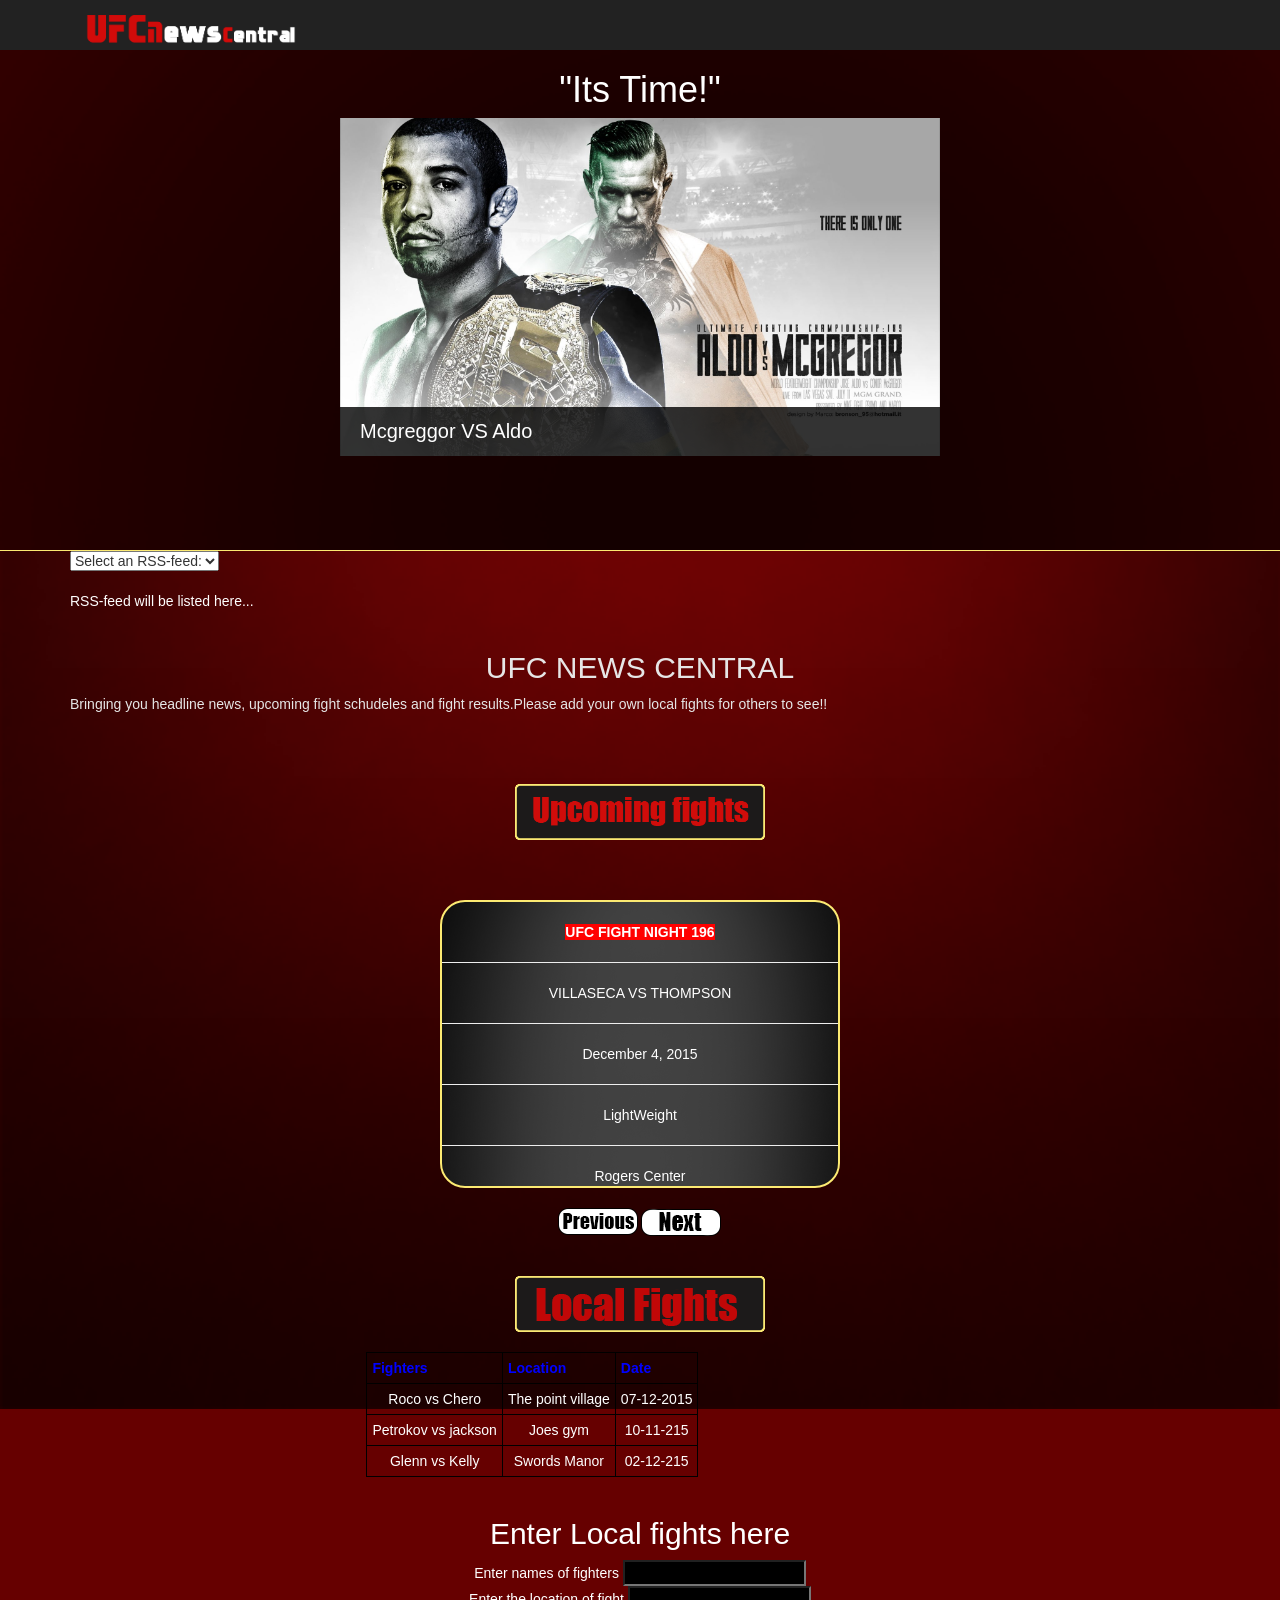
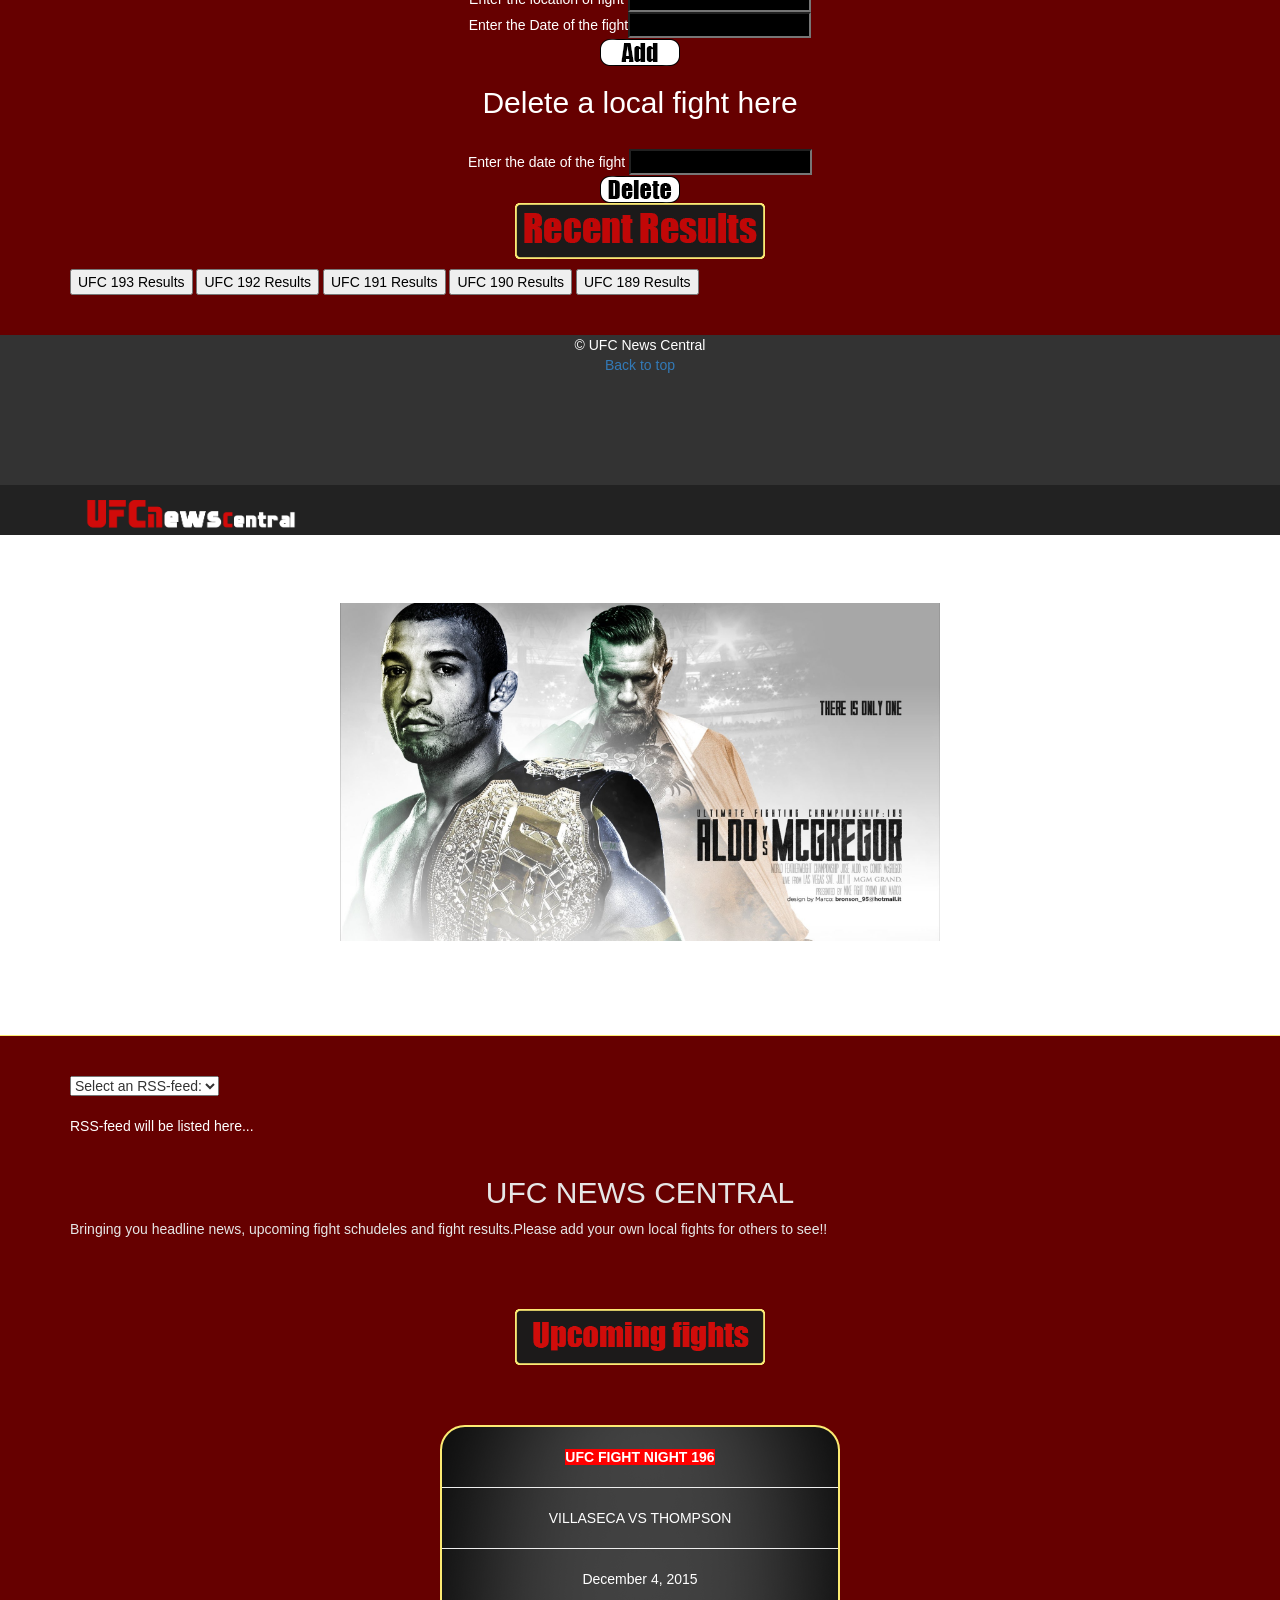
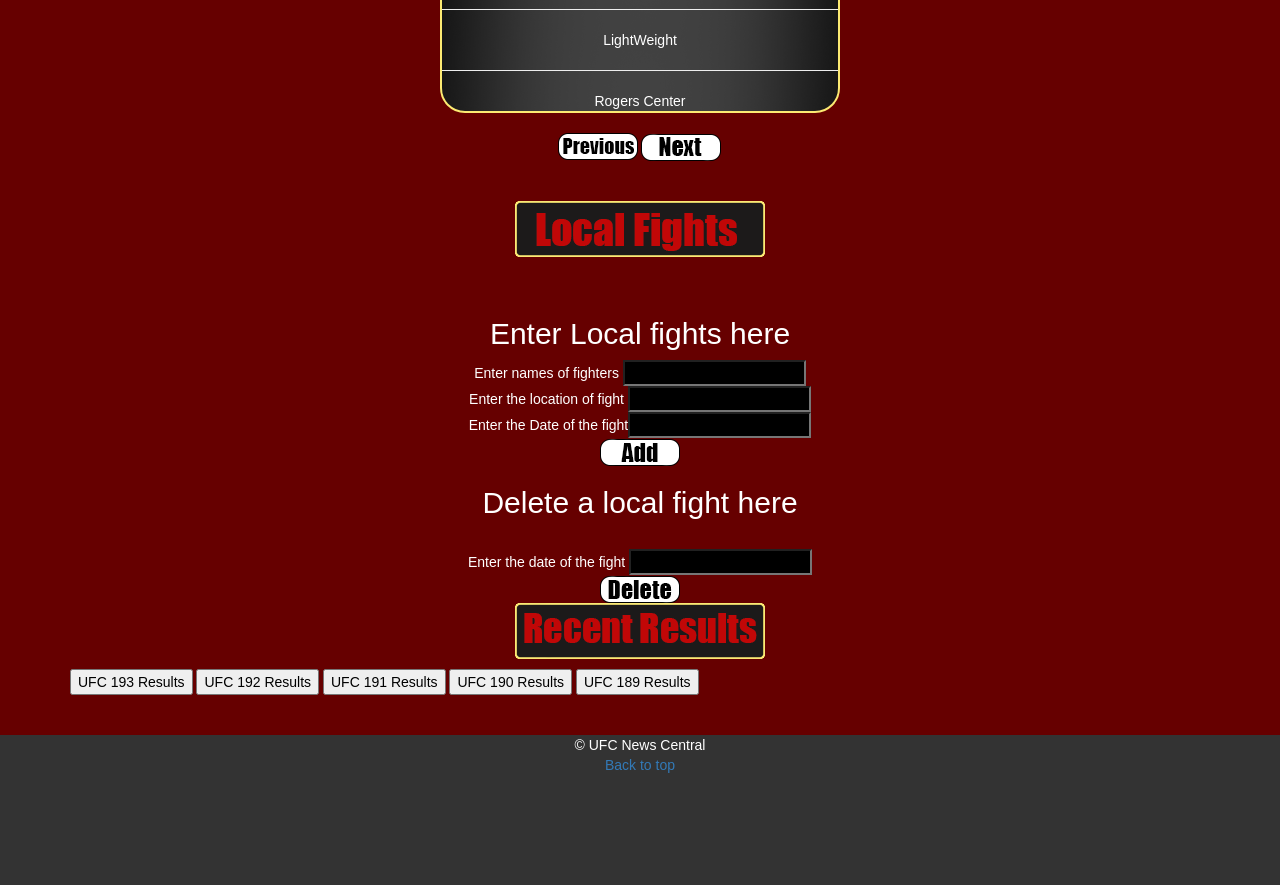
<file: index.html>
<!DOCTYPE html>
<html>
	<head>
		<title>UFC News Central</title>
		<meta name="viewport" content="width=device-width, initial-scale=1">
		<link rel="stylesheet" href="css/bootstrap.min.css" />
		<link rel="stylesheet" href="css/style.css" />
		<link rel="stylesheet" href="css/demo1.css" />
	
	</head>
	<body onload="loadDates();load();">
	<div class="navbar-static-top navbar-inverse" id="home">
		
		<div class="container">
			<div class="navbar-brand">
				<a href="index.html"><img src="images/logo.png" alt="Logo" height="30px"/></a>
				</div>
				<button class="navbar-toggle" data-toggle="collapse" data-target=".navHeaderCollapse">
					List
				</button>
				<div class="collapse navbar-collapse navHeaderCollapse">
					<ul class="nav navbar-nav navbar-right">
						
						

					</ul>	
			</div>
		</div>
	</div>	
	<div id="welcome"><h1 style="color:white">"Its Time!"</h1></div>
	<div class="jumbotron">
		
		<div id="wrapper">
<div style="color:white" class="callbacks_container">
      <ul class="rslides" id="slider4">
       
        <li>
          <img src="images/promo.jpg" alt="">
          <p class="caption">Mcgreggor VS Aldo</p>
        </li>
        <li>
          <img src="images/promo2.png" alt="">
          <p class="caption">Rousey VS Holm</p>
        </li>

        
        
       
      </ul>
    </div>

</div>
	</div>
	
	<div class="alt1" >
		<div id="space"></div>
	<div class="container" >
		<div class="row">
			
			
			<div class="col-md-4">

<!--script for RSS feed Ajax Reader using PHP-->
<script>
function showRSS(str) {
  if (str.length==0) { 
    document.getElementById("rssOutput").innerHTML="";
    return;
  }
  if (window.XMLHttpRequest) {
    // code for IE7+, Firefox, Chrome, Opera, Safari
    xmlhttp=new XMLHttpRequest();
  } else {  // code for IE6, IE5
    xmlhttp=new ActiveXObject("Microsoft.XMLHTTP");
  }
  xmlhttp.onreadystatechange=function() {
    if (xmlhttp.readyState==4 && xmlhttp.status==200) {
      document.getElementById("rssOutput").innerHTML=xmlhttp.responseText;
    }
  }
  xmlhttp.open("GET","getrss.php?q="+str,true);
  xmlhttp.send();
}
</script>



<form>
<select onchange="showRSS(this.value)">
<option value="">Select an RSS-feed:</option>
<option value="Google">UFC News</option>
<option value="NBC">NBC News</option>
</select>
</form>
<br>
<div id="rssOutput" style="color:white;">RSS-feed will be listed here...</div>

		
			

				</div>
			</div>
			
			<div id="container3">
			</br>
			<h2 class="text-center">UFC NEWS CENTRAL</h2>
			<p class="text-justify">Bringing you headline news, upcoming fight schudeles and fight results.Please add your own local fights for others to see!!</p>
			</br>
			</br>
			</br>
			
		
			</div>

		

		<div id="serv">
		
		

			<image id="upcoming"/>
			<br/>

			<br><br>
		
			
			<div id="holder">
					</br>
					<p6 style="background-color:red;font-weight:bold;"></p6>
					</br>
					<hr>
					
					<p10></p10>
					</br>
					<hr>
					
					<p7></p7>
					</br>
					<hr>
					
					<p8></p8>
					</br>
					<hr>
					
					<p9></p9>	
			</div>		
			</br>
			<div id="buttons">
			<image src="images/Previous.png" onclick="prev()" id="a"></image>
			<image src="images/nextt.png" onclick="next()" id="a"></image>
			</div>			
			
			<!--script ajax accessing xml file fightInfo.xml-->
			<script>
			function loadDates() {
				
			  var xhttp = new XMLHttpRequest();
			  xhttp.onreadystatechange = function() {
			    if (xhttp.readyState == 4 && xhttp.status == 200) {
			      

			      loadFunction(xhttp);
			    }
			  };
			  xhttp.open("GET", "fighterInfo.xml", true);
			  xhttp.send();
			}
			

			function loadFunction(xml) {
			  
			  var x = xml.responseXML.getElementsByTagName("FIGHT");
			  
			  $("p6").html(x[0].getElementsByTagName("TITLE")[0].childNodes[0].nodeValue);
				$("p7").html(x[0].getElementsByTagName("DATE")[0].childNodes[0].nodeValue);			  
			  $("p8").html(x[0].getElementsByTagName("WEIGHT-CLASS")[0].childNodes[0].nodeValue);
			  $("p9").html(x[0].getElementsByTagName("VENUE")[0].childNodes[0].nodeValue);
			  $("p10").html(x[0].getElementsByTagName("FIGHTERS")[0].childNodes[0].nodeValue);
			  
			}
			</script>



			<script>	
			var c=0;
			function next() {
				
			  var xhttp = new XMLHttpRequest();
			  xhttp.onreadystatechange = function() {
			    if (xhttp.readyState == 4 && xhttp.status == 200) {
			      

			      nextFunction(xhttp);
			    }
			  };
			  xhttp.open("GET", "fighterInfo.xml", true);
			  xhttp.send();
			}
			

			function nextFunction(xml) {
			   c=c+1;
			   var x = xml.responseXML.getElementsByTagName("FIGHT");
			  if(c==x.length){
			  	c=0;
			  }
			  
			  $("p6").html(x[c].getElementsByTagName("TITLE")[0].childNodes[0].nodeValue);
				$("p7").html(x[c].getElementsByTagName("DATE")[0].childNodes[0].nodeValue);			  
			  $("p8").html(x[c].getElementsByTagName("WEIGHT-CLASS")[0].childNodes[0].nodeValue);
			  $("p9").html(x[c].getElementsByTagName("VENUE")[0].childNodes[0].nodeValue);
			  $("P10").html(x[c].getElementsByTagName("FIGHTERS")[0].childNodes[0].nodeValue);
			  
			}
			
			
				
			function prev() {
				
			  var xhttp = new XMLHttpRequest();
			  xhttp.onreadystatechange = function() {
			    if (xhttp.readyState == 4 && xhttp.status == 200) {
			      

			      prevFunction(xhttp);
			    }
			  };
			  xhttp.open("GET", "fighterInfo.xml", true);
			  xhttp.send();
			}
			

			function prevFunction(xml) {
			   c=c-1;
			  var x = xml.responseXML.getElementsByTagName("FIGHT");
			  if(c==0){
			  	c=x.length;
			  }
			  
			  $("p6").html(x[c].getElementsByTagName("TITLE")[0].childNodes[0].nodeValue);
				$("p7").html(x[c].getElementsByTagName("DATE")[0].childNodes[0].nodeValue);			  
			  $("p8").html(x[c].getElementsByTagName("WEIGHT-CLASS")[0].childNodes[0].nodeValue);
			  $("p9").html(x[c].getElementsByTagName("VENUE")[0].childNodes[0].nodeValue);
			  $("p10").html(x[c].getElementsByTagName("FIGHTERS")[0].childNodes[0].nodeValue);
			  
			}
			</script>

		</div>
		</br>
		</br>
		
		
		<script>
		
					function load() {
			  var xhttp = new XMLHttpRequest();
			  xhttp.onreadystatechange = function() {
			    if (xhttp.readyState == 4 && xhttp.status == 200) {
			      myFunction(xhttp);
			    }
			  };
			  xhttp.open("GET", "studentdb.xml", true);
			  xhttp.send();
			}
			function myFunction(xml) {
			  var i;
			  var xmlDoc = xml.responseXML;
			  var table="<tr><th>Fighters</th><th>Location</th><th>Date</th></tr>";
			  var x = xmlDoc.getElementsByTagName("INFO");
			 for (i = 0; i <x.length; i++) {
			    table += "<tr><td>" +
			    x[i].getElementsByTagName("NAME")[0].childNodes[0].nodeValue +
			    "</td><td>" +
			     x[i].getElementsByTagName("LOCATION")[0].childNodes[0].nodeValue +
			    "</td><td>" +
			     x[i].getElementsByTagName("DATE")[0].childNodes[0].nodeValue +
			    "</td></tr>";
			  }
			  document.getElementById("demo").innerHTML = table;
			  
			}
			</script>
		
		
		<div id="local" style="color:white;">
			
				<div id="local2" >
					<image id="locs"></image>
					</br>
					<table id="demo"></table>		
				</div>
				</br>
				<div id="add">
					<form method = "POST" action ="insertxml.php">
            	<h2>Enter Local fights here</h2>
            Enter names of fighters <input style="background-color:black;" type = "text" name = "c_name"></br>
            Enter the location of fight <input style="background-color:black;" type="text" name="h_add"></br>
            Enter the Date of the fight<input style="background-color:black;" type="text" name="n_add"></br>
            <input id="addb" type = "submit" name="insert" value ="">
        	</form>
				
				</div>
				<div id="delete">
					<form method="post" action="deletexml.php">
            <h2>Delete a local fight here</h2> </br>
            Enter the date of the fight <input style="background-color:black;" type="text" name="c_name"></br>
            <input id="deleteb" type="submit" name="insert" value="">
        </form>
					
				</div>
			
		</div>

		<div id="condit">
			<image id="recent"/>
			<p class="text-justify"></p>
			<p class="text-justify"></p>
			
			<button type="button" onclick="loadRes1()" style="color:black;">UFC 193 Results</button>
			<button type="button" onclick="loadRes2()" style="color:black;">UFC 192 Results</button>
			<button type="button" onclick="loadRes3()" style="color:black;">UFC 191 Results</button>
			<button type="button" onclick="loadRes4()" style="color:black;">UFC 190 Results</button>
			<button type="button" onclick="loadRes5()" style="color:black;">UFC 189 Results</button>
			</br>
			</br>
			<div id="results"></div>
			

				<script>
				function loadRes1() {
				  var xhttp = new XMLHttpRequest();
				  xhttp.onreadystatechange = function() {
				    if (xhttp.readyState == 4 && xhttp.status == 200) {
				      document.getElementById("results").innerHTML = xhttp.responseText;
				    }
				  };
				  xhttp.open("GET", "ajax_info.txt", true);
				  xhttp.send();
		
				}
				</script>
				<script>
				function loadRes2() {
				  var xhttp = new XMLHttpRequest();
				  xhttp.onreadystatechange = function() {
				    if (xhttp.readyState == 4 && xhttp.status == 200) {
				      document.getElementById("results").innerHTML = xhttp.responseText;
				    }
				  };
				  xhttp.open("GET", "192.txt", true);
				  xhttp.send();
		
				}
				</script>
				<script>
				function loadRes3() {
				  var xhttp = new XMLHttpRequest();
				  xhttp.onreadystatechange = function() {
				    if (xhttp.readyState == 4 && xhttp.status == 200) {
				      document.getElementById("results").innerHTML = xhttp.responseText;
				    }
				  };
				  xhttp.open("GET", "191.txt", true);
				  xhttp.send();
		
				}
				</script>
				<script>
				function loadRes4() {
				  var xhttp = new XMLHttpRequest();
				  xhttp.onreadystatechange = function() {
				    if (xhttp.readyState == 4 && xhttp.status == 200) {
				      document.getElementById("results").innerHTML = xhttp.responseText;
				    }
				  };
				  xhttp.open("GET", "190.txt", true);
				  xhttp.send();
		
				}
				</script>
				<script>
				function loadRes5() {
				  var xhttp = new XMLHttpRequest();
				  xhttp.onreadystatechange = function() {
				    if (xhttp.readyState == 4 && xhttp.status == 200) {
				      document.getElementById("results").innerHTML = xhttp.responseText;
				    }
				  };
				  xhttp.open("GET", "189.txt", true);
				  xhttp.send();
		
				}
				</script>
		</div>
		</div>
		</br>
	</div>
	</div>
	<div class="alt2">
		<div class="container">
			<footer>&copy; UFC News Central<br /><a href="#home">Back to top</a></footer>
		</div>
	</div>
	<script src="https://code.jquery.com/jquery-1.11.0.min.js"></script>
	<script src="js/bootstrap.js"></script>
	<script src="https://ajax.googleapis.com/ajax/libs/jquery/1.8.3/jquery.min.js"></script>
		
	<script src="js/responsiveslides.min.js"></script>
	<script>
   
    $(function () {
    	// Slideshow 4
      $("#slider4").responsiveSlides({
        auto: true,
        fx: 'fade',
		speed: 3500,
		timeout: 4000,
		pager: false,
        nav: false,
        
        namespace: "callbacks",
        before: function () {
          $('.events').append("<li>before event fired.</li>");
        },
        after: function () {
          $('.events').append("<li>after event fired.</li>");
        }
      });

    });
</script>
<script>
$(function() {
  $('a[href*=#]:not([href=#])').click(function() {
    if (location.pathname.replace(/^\//,'') == this.pathname.replace(/^\//,'') && location.hostname == this.hostname) {
      var target = $(this.hash);
      target = target.length ? target : $('[name=' + this.hash.slice(1) +']');
      if (target.length) {
        $('html,body').animate({
          scrollTop: target.offset().top
        }, 1000);
        return false;
      }
    }
  });
});
</script>
	</body>


</html>
<!DOCTYPE html>
<html>
	<head>
		<title>UFC News Central</title>
		<meta name="viewport" content="width=device-width, initial-scale=1">
		<link rel="stylesheet" href="css/bootstrap.min.css" />
		<link rel="stylesheet" href="css/style.css" />
		<link rel="stylesheet" href="css/demo1.css" />
	
	</head>
	<body onload="loadDates();load();">
	<div class="navbar-static-top navbar-inverse" id="home">
		
		<div class="container">
			<div class="navbar-brand">
				<a href="index.html"><img src="images/logo.png" alt="Logo" height="30px"/></a>
				</div>
				<button class="navbar-toggle" data-toggle="collapse" data-target=".navHeaderCollapse">
					List
				</button>
				<div class="collapse navbar-collapse navHeaderCollapse">
					<ul class="nav navbar-nav navbar-right">
						
						

					</ul>	
			</div>
		</div>
	</div>	
	<div id="welcome"><h1 style="color:white">"Its Time!"</h1></div>
	<div class="jumbotron">
		
		<div id="wrapper">
<div style="color:white" class="callbacks_container">
      <ul class="rslides" id="slider4">
       
        <li>
          <img src="images/promo.jpg" alt="">
          <p class="caption">Mcgreggor VS Aldo</p>
        </li>
        <li>
          <img src="images/promo2.png" alt="">
          <p class="caption">Rousey VS Holm</p>
        </li>

        
        
       
      </ul>
    </div>

</div>
	</div>
	
	<div class="alt1" >
		<div id="space"></div>
	<div class="container" >
		<div class="row">
			
			
			<div class="col-md-4">

<!--script for RSS feed Ajax Reader using PHP-->
<script>
function showRSS(str) {
  if (str.length==0) { 
    document.getElementById("rssOutput").innerHTML="";
    return;
  }
  if (window.XMLHttpRequest) {
    // code for IE7+, Firefox, Chrome, Opera, Safari
    xmlhttp=new XMLHttpRequest();
  } else {  // code for IE6, IE5
    xmlhttp=new ActiveXObject("Microsoft.XMLHTTP");
  }
  xmlhttp.onreadystatechange=function() {
    if (xmlhttp.readyState==4 && xmlhttp.status==200) {
      document.getElementById("rssOutput").innerHTML=xmlhttp.responseText;
    }
  }
  xmlhttp.open("GET","getrss.php?q="+str,true);
  xmlhttp.send();
}
</script>



<form>
<select onchange="showRSS(this.value)">
<option value="">Select an RSS-feed:</option>
<option value="Google">UFC News</option>
<option value="NBC">NBC News</option>
</select>
</form>
<br>
<div id="rssOutput" style="color:white;">RSS-feed will be listed here...</div>

		
			

				</div>
			</div>
			
			<div id="container3">
			</br>
			<h2 class="text-center">UFC NEWS CENTRAL</h2>
			<p class="text-justify">Bringing you headline news, upcoming fight schudeles and fight results.Please add your own local fights for others to see!!</p>
			</br>
			</br>
			</br>
			
		
			</div>

		

		<div id="serv">
		
		

			<image id="upcoming"/>
			<br/>

			<br><br>
		
			
			<div id="holder">
					</br>
					<p6 style="background-color:red;font-weight:bold;"></p6>
					</br>
					<hr>
					
					<p10></p10>
					</br>
					<hr>
					
					<p7></p7>
					</br>
					<hr>
					
					<p8></p8>
					</br>
					<hr>
					
					<p9></p9>	
			</div>		
			</br>
			<div id="buttons">
			<image src="images/Previous.png" onclick="prev()" id="a"></image>
			<image src="images/nextt.png" onclick="next()" id="a"></image>
			</div>			
			
			<!--script ajax accessing xml file fightInfo.xml-->
			<script>
			function loadDates() {
				
			  var xhttp = new XMLHttpRequest();
			  xhttp.onreadystatechange = function() {
			    if (xhttp.readyState == 4 && xhttp.status == 200) {
			      

			      loadFunction(xhttp);
			    }
			  };
			  xhttp.open("GET", "fighterInfo.xml", true);
			  xhttp.send();
			}
			

			function loadFunction(xml) {
			  
			  var x = xml.responseXML.getElementsByTagName("FIGHT");
			  
			  $("p6").html(x[0].getElementsByTagName("TITLE")[0].childNodes[0].nodeValue);
				$("p7").html(x[0].getElementsByTagName("DATE")[0].childNodes[0].nodeValue);			  
			  $("p8").html(x[0].getElementsByTagName("WEIGHT-CLASS")[0].childNodes[0].nodeValue);
			  $("p9").html(x[0].getElementsByTagName("VENUE")[0].childNodes[0].nodeValue);
			  $("p10").html(x[0].getElementsByTagName("FIGHTERS")[0].childNodes[0].nodeValue);
			  
			}
			</script>



			<script>	
			var c=0;
			function next() {
				
			  var xhttp = new XMLHttpRequest();
			  xhttp.onreadystatechange = function() {
			    if (xhttp.readyState == 4 && xhttp.status == 200) {
			      

			      nextFunction(xhttp);
			    }
			  };
			  xhttp.open("GET", "fighterInfo.xml", true);
			  xhttp.send();
			}
			

			function nextFunction(xml) {
			   c=c+1;
			   var x = xml.responseXML.getElementsByTagName("FIGHT");
			  if(c==x.length){
			  	c=0;
			  }
			  
			  $("p6").html(x[c].getElementsByTagName("TITLE")[0].childNodes[0].nodeValue);
				$("p7").html(x[c].getElementsByTagName("DATE")[0].childNodes[0].nodeValue);			  
			  $("p8").html(x[c].getElementsByTagName("WEIGHT-CLASS")[0].childNodes[0].nodeValue);
			  $("p9").html(x[c].getElementsByTagName("VENUE")[0].childNodes[0].nodeValue);
			  $("P10").html(x[c].getElementsByTagName("FIGHTERS")[0].childNodes[0].nodeValue);
			  
			}
			
			
				
			function prev() {
				
			  var xhttp = new XMLHttpRequest();
			  xhttp.onreadystatechange = function() {
			    if (xhttp.readyState == 4 && xhttp.status == 200) {
			      

			      prevFunction(xhttp);
			    }
			  };
			  xhttp.open("GET", "fighterInfo.xml", true);
			  xhttp.send();
			}
			

			function prevFunction(xml) {
			   c=c-1;
			  var x = xml.responseXML.getElementsByTagName("FIGHT");
			  if(c==0){
			  	c=x.length;
			  }
			  
			  $("p6").html(x[c].getElementsByTagName("TITLE")[0].childNodes[0].nodeValue);
				$("p7").html(x[c].getElementsByTagName("DATE")[0].childNodes[0].nodeValue);			  
			  $("p8").html(x[c].getElementsByTagName("WEIGHT-CLASS")[0].childNodes[0].nodeValue);
			  $("p9").html(x[c].getElementsByTagName("VENUE")[0].childNodes[0].nodeValue);
			  $("p10").html(x[c].getElementsByTagName("FIGHTERS")[0].childNodes[0].nodeValue);
			  
			}
			</script>

		</div>
		</br>
		</br>
		
		
		<script>
		
					function load() {
			  var xhttp = new XMLHttpRequest();
			  xhttp.onreadystatechange = function() {
			    if (xhttp.readyState == 4 && xhttp.status == 200) {
			      myFunction(xhttp);
			    }
			  };
			  xhttp.open("GET", "studentdb.xml", true);
			  xhttp.send();
			}
			function myFunction(xml) {
			  var i;
			  var xmlDoc = xml.responseXML;
			  var table="<tr><th>Fighters</th><th>Location</th><th>Date</th></tr>";
			  var x = xmlDoc.getElementsByTagName("INFO");
			 for (i = 0; i <x.length; i++) {
			    table += "<tr><td>" +
			    x[i].getElementsByTagName("NAME")[0].childNodes[0].nodeValue +
			    "</td><td>" +
			     x[i].getElementsByTagName("LOCATION")[0].childNodes[0].nodeValue +
			    "</td><td>" +
			     x[i].getElementsByTagName("DATE")[0].childNodes[0].nodeValue +
			    "</td></tr>";
			  }
			  document.getElementById("demo").innerHTML = table;
			  
			}
			</script>
		
		
		<div id="local" style="color:white;">
			
				<div id="local2" >
					<image id="locs"></image>
					</br>
					<table id="demo"></table>		
				</div>
				</br>
				<div id="add">
					<form method = "POST" action ="insertxml.php">
            	<h2>Enter Local fights here</h2>
            Enter names of fighters <input style="background-color:black;" type = "text" name = "c_name"></br>
            Enter the location of fight <input style="background-color:black;" type="text" name="h_add"></br>
            Enter the Date of the fight<input style="background-color:black;" type="text" name="n_add"></br>
            <input id="addb" type = "submit" name="insert" value ="">
        	</form>
				
				</div>
				<div id="delete">
					<form method="post" action="deletexml.php">
            <h2>Delete a local fight here</h2> </br>
            Enter the date of the fight <input style="background-color:black;" type="text" name="c_name"></br>
            <input id="deleteb" type="submit" name="insert" value="">
        </form>
					
				</div>
			
		</div>

		<div id="condit">
			<image id="recent"/>
			<p class="text-justify"></p>
			<p class="text-justify"></p>
			
			<button type="button" onclick="loadRes1()" style="color:black;">UFC 193 Results</button>
			<button type="button" onclick="loadRes2()" style="color:black;">UFC 192 Results</button>
			<button type="button" onclick="loadRes3()" style="color:black;">UFC 191 Results</button>
			<button type="button" onclick="loadRes4()" style="color:black;">UFC 190 Results</button>
			<button type="button" onclick="loadRes5()" style="color:black;">UFC 189 Results</button>
			</br>
			</br>
			<div id="results"></div>
			

				<script>
				function loadRes1() {
				  var xhttp = new XMLHttpRequest();
				  xhttp.onreadystatechange = function() {
				    if (xhttp.readyState == 4 && xhttp.status == 200) {
				      document.getElementById("results").innerHTML = xhttp.responseText;
				    }
				  };
				  xhttp.open("GET", "ajax_info.txt", true);
				  xhttp.send();
		
				}
				</script>
				<script>
				function loadRes2() {
				  var xhttp = new XMLHttpRequest();
				  xhttp.onreadystatechange = function() {
				    if (xhttp.readyState == 4 && xhttp.status == 200) {
				      document.getElementById("results").innerHTML = xhttp.responseText;
				    }
				  };
				  xhttp.open("GET", "192.txt", true);
				  xhttp.send();
		
				}
				</script>
				<script>
				function loadRes3() {
				  var xhttp = new XMLHttpRequest();
				  xhttp.onreadystatechange = function() {
				    if (xhttp.readyState == 4 && xhttp.status == 200) {
				      document.getElementById("results").innerHTML = xhttp.responseText;
				    }
				  };
				  xhttp.open("GET", "191.txt", true);
				  xhttp.send();
		
				}
				</script>
				<script>
				function loadRes4() {
				  var xhttp = new XMLHttpRequest();
				  xhttp.onreadystatechange = function() {
				    if (xhttp.readyState == 4 && xhttp.status == 200) {
				      document.getElementById("results").innerHTML = xhttp.responseText;
				    }
				  };
				  xhttp.open("GET", "190.txt", true);
				  xhttp.send();
		
				}
				</script>
				<script>
				function loadRes5() {
				  var xhttp = new XMLHttpRequest();
				  xhttp.onreadystatechange = function() {
				    if (xhttp.readyState == 4 && xhttp.status == 200) {
				      document.getElementById("results").innerHTML = xhttp.responseText;
				    }
				  };
				  xhttp.open("GET", "189.txt", true);
				  xhttp.send();
		
				}
				</script>
		</div>
		</div>
		</br>
	</div>
	</div>
	<div class="alt2">
		<div class="container">
			<footer>&copy; UFC News Central<br /><a href="#home">Back to top</a></footer>
		</div>
	</div>
	<script src="https://code.jquery.com/jquery-1.11.0.min.js"></script>
	<script src="js/bootstrap.js"></script>
	<script src="https://ajax.googleapis.com/ajax/libs/jquery/1.8.3/jquery.min.js"></script>
		
	<script src="js/responsiveslides.min.js"></script>
	<script>
   
    $(function () {
    	// Slideshow 4
      $("#slider4").responsiveSlides({
        auto: true,
        fx: 'fade',
		speed: 3500,
		timeout: 4000,
		pager: false,
        nav: false,
        
        namespace: "callbacks",
        before: function () {
          $('.events').append("<li>before event fired.</li>");
        },
        after: function () {
          $('.events').append("<li>after event fired.</li>");
        }
      });

    });
</script>
<script>
$(function() {
  $('a[href*=#]:not([href=#])').click(function() {
    if (location.pathname.replace(/^\//,'') == this.pathname.replace(/^\//,'') && location.hostname == this.hostname) {
      var target = $(this.hash);
      target = target.length ? target : $('[name=' + this.hash.slice(1) +']');
      if (target.length) {
        $('html,body').animate({
          scrollTop: target.offset().top
        }, 1000);
        return false;
      }
    }
  });
});
</script>
	</body>


</html>
</file>
<file: css/style.css>
.jumbotron
{
background-color:#660000;
background-attachment:fixed;
min-height:500px;
margin-bottom:0px;

}
p4{
  color:white;
}
#intro{
  
  color:white;
}
#holder{
  
  background-image:url(../images/info.png);
  background-repeat:no-repeat;
  min-height:200px;
  width:400px;
  text-align:center;
  display:block;
  margin-left:auto;
  margin-right:auto;
  margin:0 auto;
  border-style:solid;
  border-color:#FCEA72;
  border-width:2px;
  border-radius: 25px;
  
}
table,th,td {
				  border : 1px solid black;
				  border-collapse: collapse;
				}
				th,td {
				  padding: 5px;
				}
				th{
					color:blue;
				}
#a:hover {
   			 opacity: 0.7;
    			filter: alpha(opacity=40); /* For IE8 and earlier */
				}
#buttons{
  width:165px;
    display:block;
  margin-left:auto;
  margin-right:auto;
  margin:0 auto;
  
}

#local{
  text-align:center;
  margin-left:auto;
  display:block;
  margin:0 auto;
  margin-right:auto;
}
#local2{
  width:48%;
  text-align:center;
  display:block;
  margin-left:auto;
  margin-right:auto;
  margin:0 auto;
}
#s{
  background-color:orange;
  min-width:22%;
  height:1px;
  float:left;
}
#f{
  width:150px;
  background-color:blue;
  Float:left;
}

#l{
  width:150px;
  background-color:green;
  float:left;
  
}

#t{
  width:150px;
  background-color:yellow;
  float:left;
}

#local{
  margin-top:auto;
}
#condit,#serv{
  color:white;
  
}
#addb{
  background-image:url(../images/add.png);
  background-repeat:no-repeat;
  background-color:transparent;
  cursor: pointer;
  border:none;
  font-weight: bold;
  height: 28px;
  width: 80px;
}
#deleteb{
  background-image:url(../images/delete.png);
  background-repeat:no-repeat;
  background-color:transparent;
  cursor: pointer;
  border:none;
  font-weight: bold;
  height: 28px;
  width: 80px;
}
#upcoming{
  content:url(../images/button1.png);
  display:block;
  margin-left:auto;
  margin-right:auto;
  margin:0 auto;
  
}
#recent{
  content:url(../images/recentresults.png);
  display:block;
  margin-left:auto;
  margin-right:auto;
  margin:0 auto;
  
}
#locs{
  content:url(../images/local.png);
  display:block;
  margin-left:auto;
  margin-right:auto;
  margin:0 auto;
}

#figs{
  width: 259px;
  height: 59px;
  background-image: url(../images/button1.png);
  background-repeat: no-repeat;
  
}

#demo {
    border-collapse: collapse;
    border: 1px solid black;
}

#space{
  height:1px;
  width:100%;
  background-color:#FCEA72;
}
#word{
  background-image:url('../images/dark.png');
  border-bottom-left-radius: 10px;
  border-top-left-radius: 10px;
  border-bottom-right-radius: 10px;
  border-top-right-radius: 10px;
  padding-left: 20px;
  color:white;
}
#cont,.jumbotron{
  background: url('../images/background.png') no-repeat center center fixed; 
  background-size: cover;

}
.row,.alt2,.alt1,.alt3,#back{
  background: url('../images/below2.png') no-repeat center center fixed; 
  background-size: cover;
  background-color:#660000;
}

#container3{
  color:#e6e6e6;
}

.wrap{
  width:60%;
  float:left;
}
#wrapp{
  width:100%;
  float:left;
}
#wrap{
  width:60%;
  float:left;
}
#wrap2{
  width:60%;
  float:left;
}
#welcome{
  /*background-color: red;*/
   text-align:center;
   position:absolute;
   width:100%;

}

@media screen and (max-width: 800px) {

    #wrapper {display:none;}
    .jumbotron {min-height:100px;}

}



.rslides {
  position: relative;
  list-style: none;
  overflow: hidden;
  width: 100%;
  padding: 0;
  margin: 0;
  }

.rslides li {
  -webkit-backface-visibility: hidden;
  position: absolute;
  display: none;
  width: 100%;
  left: 0;
  top: 0;
  }

.rslides li:first-child {
  position: relative;
  display: block;
  float: left;
  }

.rslides img {
  display: block;
  height: auto;
  float: left;
  width: 100%;
  border: 0;
  }

}
.alt1
{

background:#eee;
min-height:500px;
}
.alt2
{
background:#333;
min-height:150px;
color:#fff;
text-align:center;
}
.padding
{
padding-top:20px;
padding-bottom:20px;
}

h4 {
  font: 18px/10px "Helvetica Neue", Helvetica, Arial, sans-serif;
  color: #blue
  font-weight: 200;
  }

  p5{
  font: 19px/15px "Helvetica Neue", Helvetica, Arial, sans-serif;
  color: #blue
  font-weight: 200;
  }

#table{
  /*background-color:red;*/
  width: 300px;
  height: 400px;
  margin-left :25px;
  margin-top:40px;

  }
  .tab1{
    /*background-color :blue;*/
    width: 150px;
    height:57px;
    float:left;
    border-style:solid;
    border-top-width:4px;
    border-right-width:1px;
    border-bottom-width:4px;
    border-left-width:1px;
    border-color:black;
    border-bottom-left-radius: 25px;
    border-top-left-radius: 25px;
    text-align:center;
    background-color:white;
  }
  .tab2{
    /*background-color:green;*/
    width:150px;
    height:57px;
    float:right;
    border-style:solid;
    border-top-width:4px;
    border-right-width:1px;
    border-bottom-width:4px;
    border-left-width:1px;
    border-color:black;
    border-bottom-right-radius: 25px;
    border-top-right-radius: 25px;
    text-align:center;
    background-color:white;
  }
  
  #wrapper {
 
  padding: 0px;
    width:600px;
    margin-left:auto;
    margin-right:auto;
    margin-top:20px;
  }

  


  h3 {
  font: 20px/30px "Helvetica Neue", Helvetica, Arial, sans-serif;
  text-align: center;
  color: #fff;
  }

.events {
  list-style: none;
  }

.callbacks_container {
  margin-bottom: 50px;
  position: relative;
  float: left;
  width: 100%;
  }

.callbacks {
  position: relative;
  list-style: none;
  overflow: hidden;
  width: 100%;
  padding: 0;
  margin: 0;
  }

.callbacks li {
  position: absolute;
  width: 100%;
  left: 0;
  top: 0;
  }

.callbacks img {
  display: block;
  position: relative;
  z-index: 1;
  height: auto;
  width: 100%;
  border: 0;
  }

.callbacks .caption {
  display: block;
  position: absolute;
  z-index: 2;
  font-size: 20px;
  text-shadow: none;
  color: #fff;
  background: #000;
  background: rgba(0,0,0, .8);
  left: 0;
  right: 0;
  bottom: 0;
  padding: 10px 20px;
  margin: 0;
  max-width: none;
  }
</file>
<file: css/demo1.css>
/* this is mainly for the slider on the contacts page*/

.rslides_tabs {
  list-style: none;
  padding: 0;
  background: rgba(0,0,0,.25);
  box-shadow: 0 0 1px rgba(255,255,255,.3), inset 0 0 5px rgba(0,0,0,1.0);
  -moz-box-shadow: 0 0 1px rgba(255,255,255,.3), inset 0 0 5px rgba(0,0,0,1.0);
  -webkit-box-shadow: 0 0 1px rgba(255,255,255,.3), inset 0 0 5px rgba(0,0,0,1.0);
  font-size: 18px;
  list-style: none;
  margin: 0 auto 50px;
  max-width: 540px;
  padding: 10px 0;
  text-align: center;
  width: 100%;
  }

.rslides_tabs li {
  display: inline;
  float: none;
  margin-right: 1px;
  }

.rslides_tabs a {
  width: auto;
  line-height: 20px;
  padding: ;
  height: auto;
  background: transparent;
  display: inline;
  }

.rslides_tabs li:first-child {
  margin-left: 0;
  }

.rslides_tabs .rslides_here a {
  background: rgba(255,255,255,.1);
  color: #fff;
  font-weight: bold;
  }


.rslides {
  margin: 0 auto 40px;
  }
  #slider3-pager a {
  display: inline-block;
}

#slider3-pager img {
  float: left;
}

#slider3-pager .rslides_here a {
  background: transparent;
  box-shadow: 0 0 0 2px #666;
}

#slider3-pager a {
  padding: 0;
}
</file>
